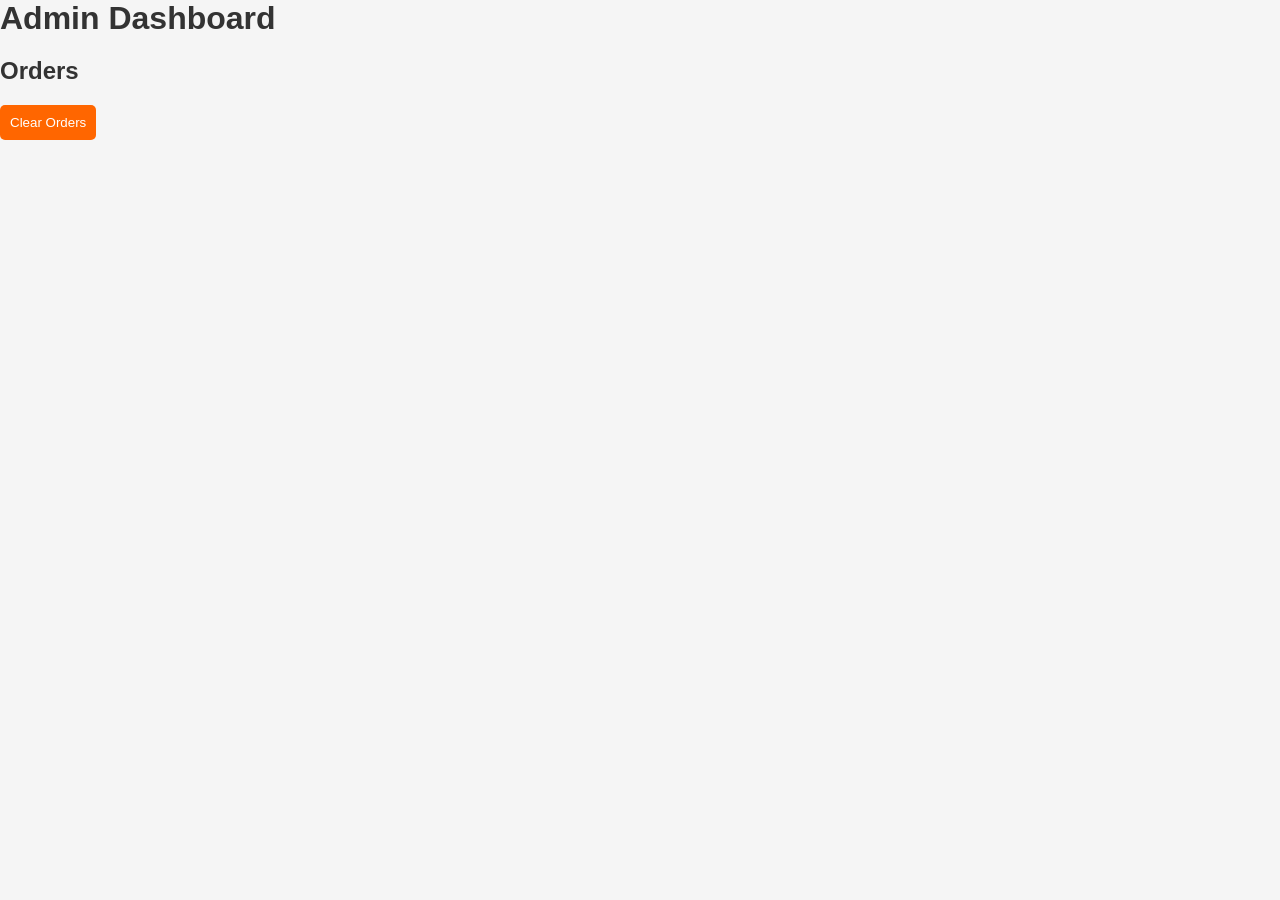
<file: admin.html>
<!DOCTYPE html>
<html>
<head>
<title>Admin Dashboard</title>
<link rel="stylesheet" href="style.css">
</head>

<body>

<h1>Admin Dashboard</h1>

<h2>Orders</h2>

<ul id="orders"></ul>

<button onclick="clearOrders()">Clear Orders</button>

<script src="script.js"></script>
</body>
</html>
</file>
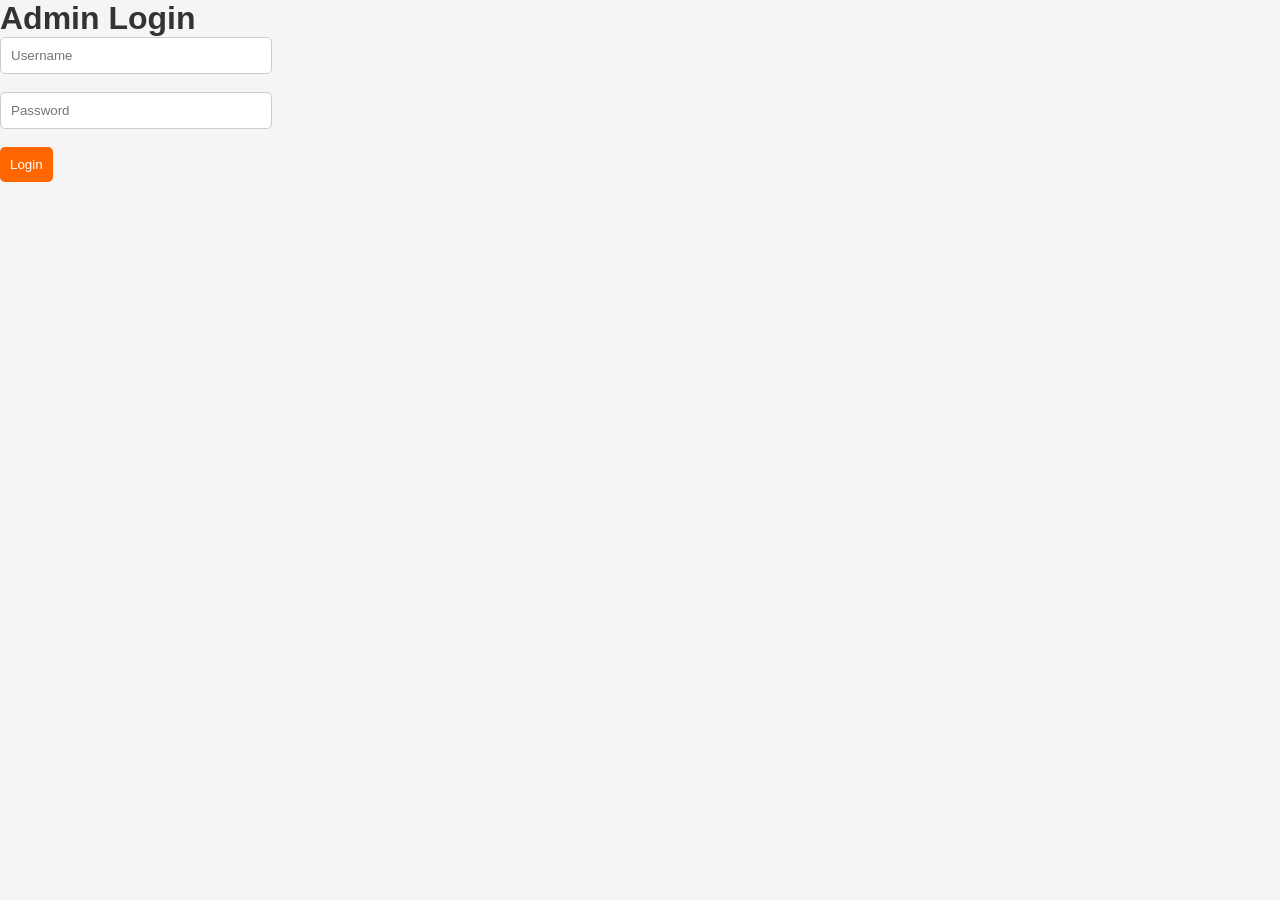
<file: admin.login.html>
<!DOCTYPE html>
<html>
<head>
<title>Admin Login</title>
<link rel="stylesheet" href="style.css">
</head>

<body>

<h1>Admin Login</h1>

<input id="user" placeholder="Username"><br><br>
<input id="pass" placeholder="Password" type="password"><br><br>

<button onclick="login()">Login</button>

<script>
function login(){
let u = document.getElementById("user").value;
let p = document.getElementById("pass").value;

if(u==="admin" && p==="1234"){
window.location="admin.html";
}else{
alert("Wrong login");
}
}
</script>

</body>
</html>
</file>
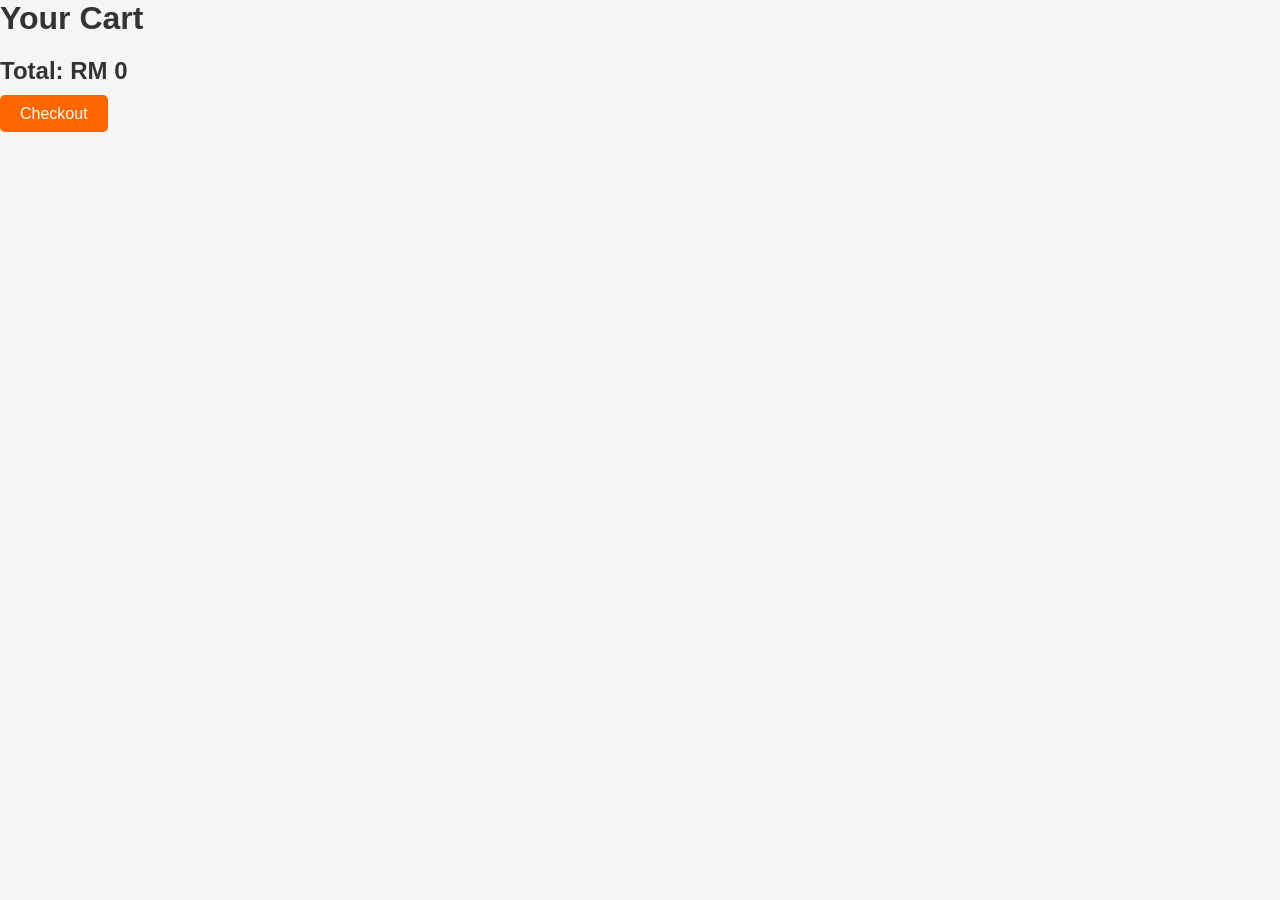
<file: cart.html>
<!DOCTYPE html>
<html>
<head>
<title>Cart</title>
<link rel="stylesheet" href="style.css">
</head>

<body>

<h1>Your Cart</h1>

<ul id="cartList"></ul>
<h2 id="total"></h2>

<a href="checkout.html" class="btn">Checkout</a>

<script src="script.js"></script>
</body>
</html>
</file>
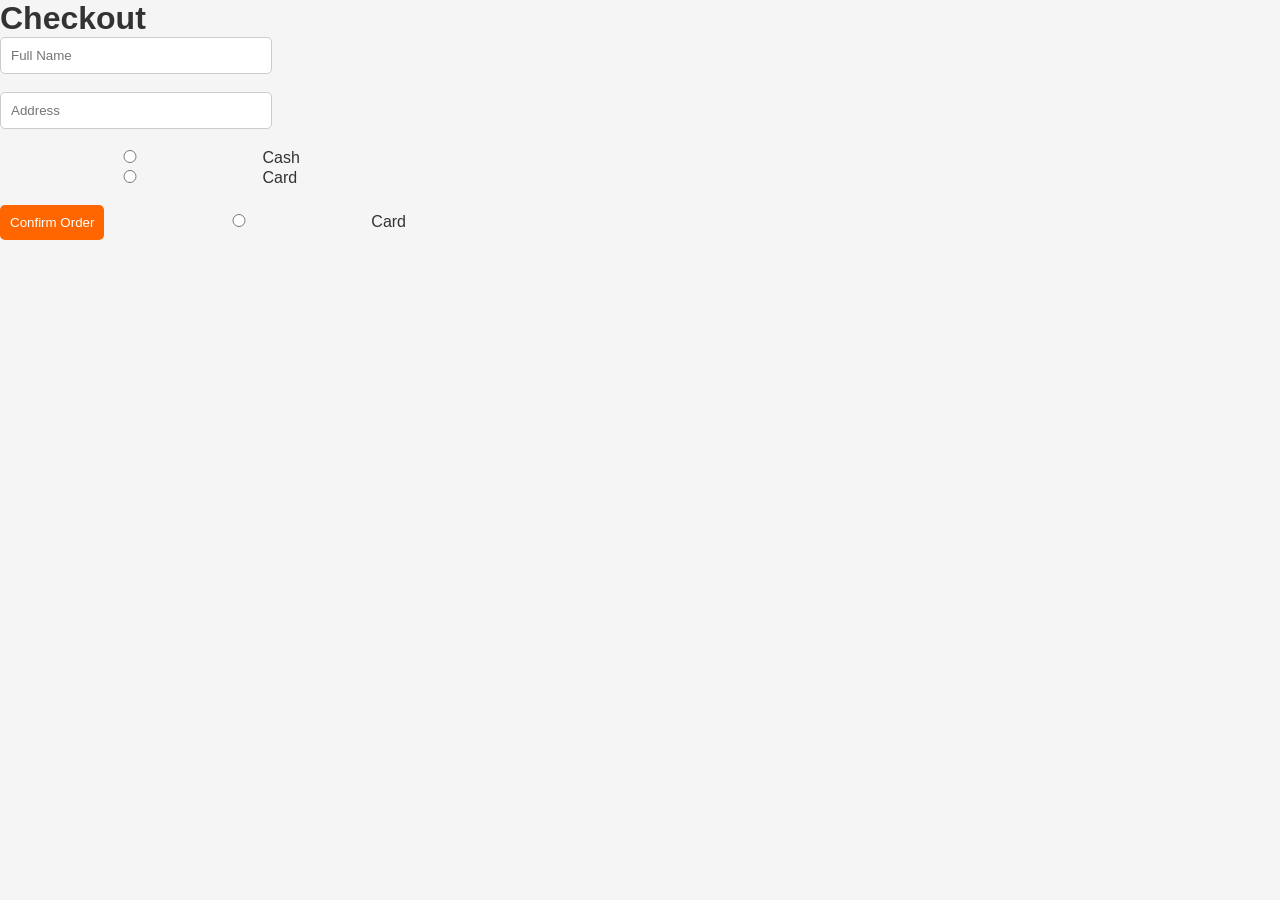
<file: checkout.html>
<!DOCTYPE html>
<html>
<head>
<title>Checkout</title>
<link rel="stylesheet" href="style.css">
</head>

<body>

<h1>Checkout</h1>

<input id="name" placeholder="Full Name"><br><br>
<input id="address" placeholder="Address"><br><br>

<label><input type="radio" name="pay" value="Cash"> Cash</label><br>
<label><input type="radio" name="pay" value="Card"> Card</label><br><br>

<button onclick="placeOrder()">Confirm Order</button>
<div id="cardBox" style="display:none;">
<input placeholder="Card Number"><br><br>
<input placeholder="Expiry"><br><br>
<input placeholder="CVV"><br><br>
</div>
<input type="radio" name="pay" value="Card" onclick="showCard()"> Card

<script src="script.js"></script>
</body>
</html>
</file>
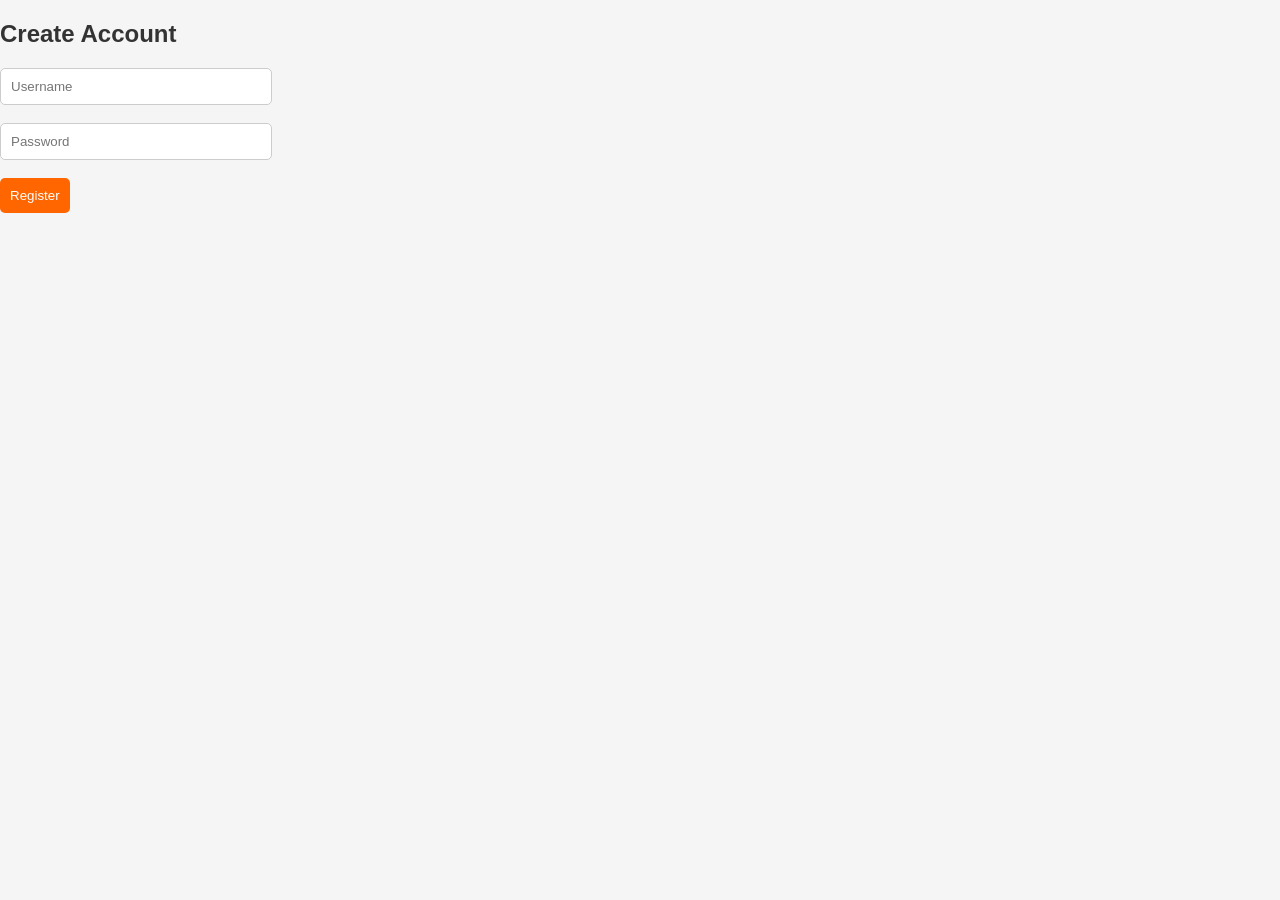
<file: register.html>
<!DOCTYPE html>
<html>
<head>
<title>Register</title>
<link rel="stylesheet" href="style.css">
</head>

<body>

<h2>Create Account</h2>

<input type="text" id="user" placeholder="Username"><br><br>
<input type="password" id="pass" placeholder="Password"><br><br>

<button onclick="register()">Register</button>

<script>
function register(){
alert("Account Created Successfully!");
}
</script>

</body>
</html>
</file>
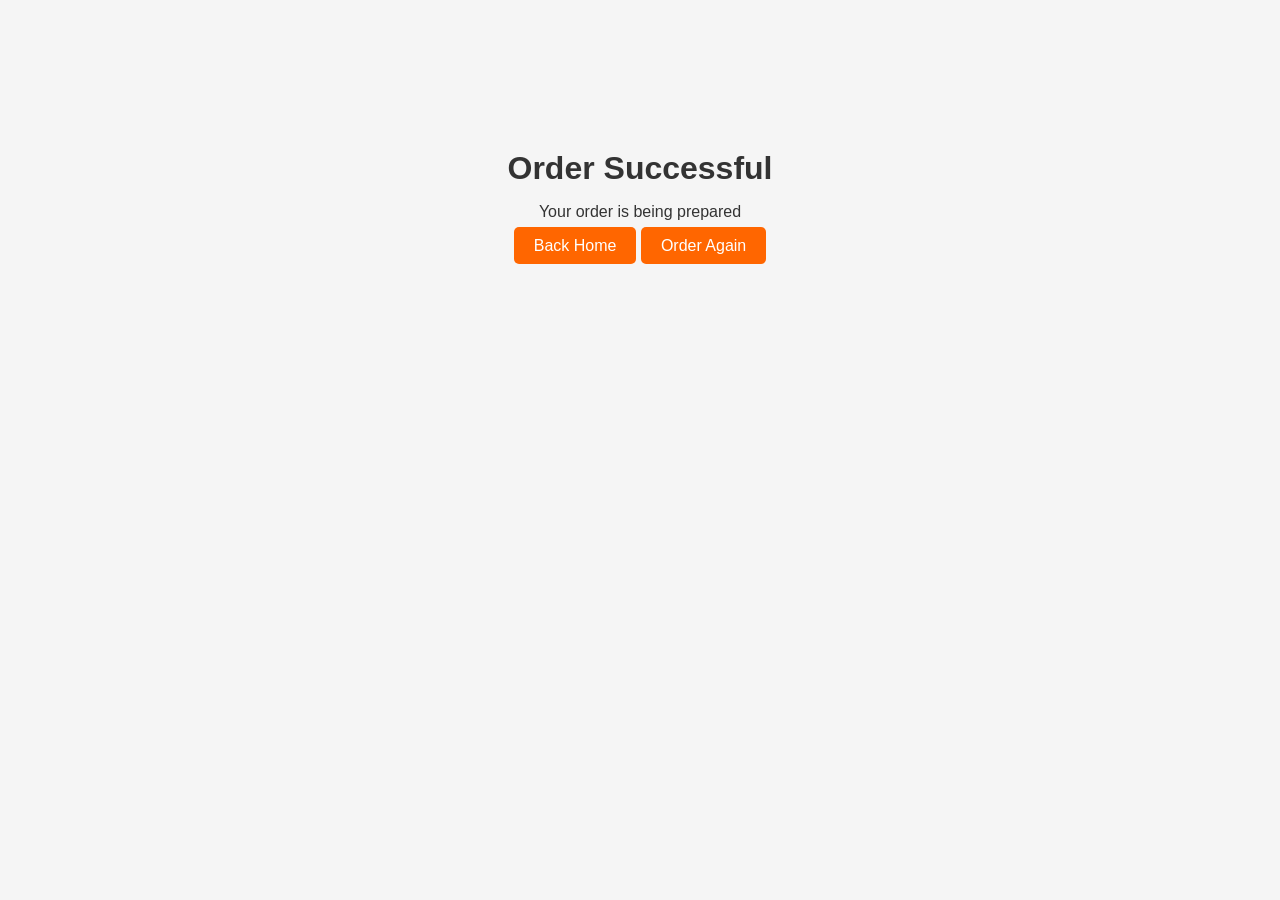
<file: success.html>
<!DOCTYPE html>
<html>
<head>
<title>Order Success</title>
<link rel="stylesheet" href="style.css">
</head>

<body>

<div class="success">
<h1>Order Successful </h1>
<p>Your order is being prepared</p>

<a href="index.html" class="btn">Back Home</a>
<a href="menu.html" class="btn">Order Again</a>
</div>

</body>
</html>
</file>
<file: style.css>
body{
font-family:Arial;
margin:0;
background:linear-gradient(to right,#ff9966,#ff5e62);
color:#333;
}
.logo{
display:flex;
align-items:center;
}

.logo img{
width:40px;
margin-right:10px;
}
.nav{
display:flex;
justify-content:space-between;
padding:15px;
background:#111;
color:white;
}
body {
  margin: 0;
  font-family: Arial;
  background: #f5f5f5;
}

header {
  background: #ff4d4d;
  color: white;
  padding: 15px;
  display: flex;
  justify-content: space-between;
}

nav a {
  color: white;
  margin: 0 10px;
  text-decoration: none;
}

nav a:hover {
  text-decoration: underline;
}

h1 {
  margin: 0;
}
.nav a{
color:white;
margin-left:10px;
text-decoration:none;
}

.hero{
text-align:center;
margin-top:100px;
color:white;
}

.btn{
background:#ff6600;
padding:10px 20px;
color:white;
text-decoration:none;
border-radius:5px;
}

.container{
display:flex;
flex-wrap:wrap;
justify-content:center;
}

.card{
background:white;
margin:10px;
padding:10px;
width:200px;
border-radius:10px;
text-align:center;
box-shadow:0 4px 10px rgba(0,0,0,0.2);
transition:0.3s;
}

.card:hover{
transform:scale(1.05);
}

.card img{
width:100%;
height:140px;
object-fit:cover;
}

.filters{
text-align:center;
margin:20px;
}

.filters button{
margin:5px;
padding:8px;
border:none;
background:black;
color:white;
cursor:pointer;
}

.success{
text-align:center;
margin-top:150px;
}
/* DARK MODE */
body.dark{
background:#111;
color:white;
}

body.dark .card{
background:#222;
color:white;
}

/* BUTTON STYLE */
button{
padding:10px;
border:none;
background:#ff6600;
color:white;
border-radius:5px;
cursor:pointer;
transition:0.3s;
}

button:hover{
background:#ff3300;
}

/* INPUT */
input{
padding:10px;
width:250px;
border-radius:5px;
border:1px solid #ccc;
}

/* ANIMATION */
.card{
animation:fadeIn 0.5s ease;
}

@keyframes fadeIn{
from{opacity:0; transform:translateY(20px);}
to{opacity:1; transform:translateY(0);}
}
</file>
